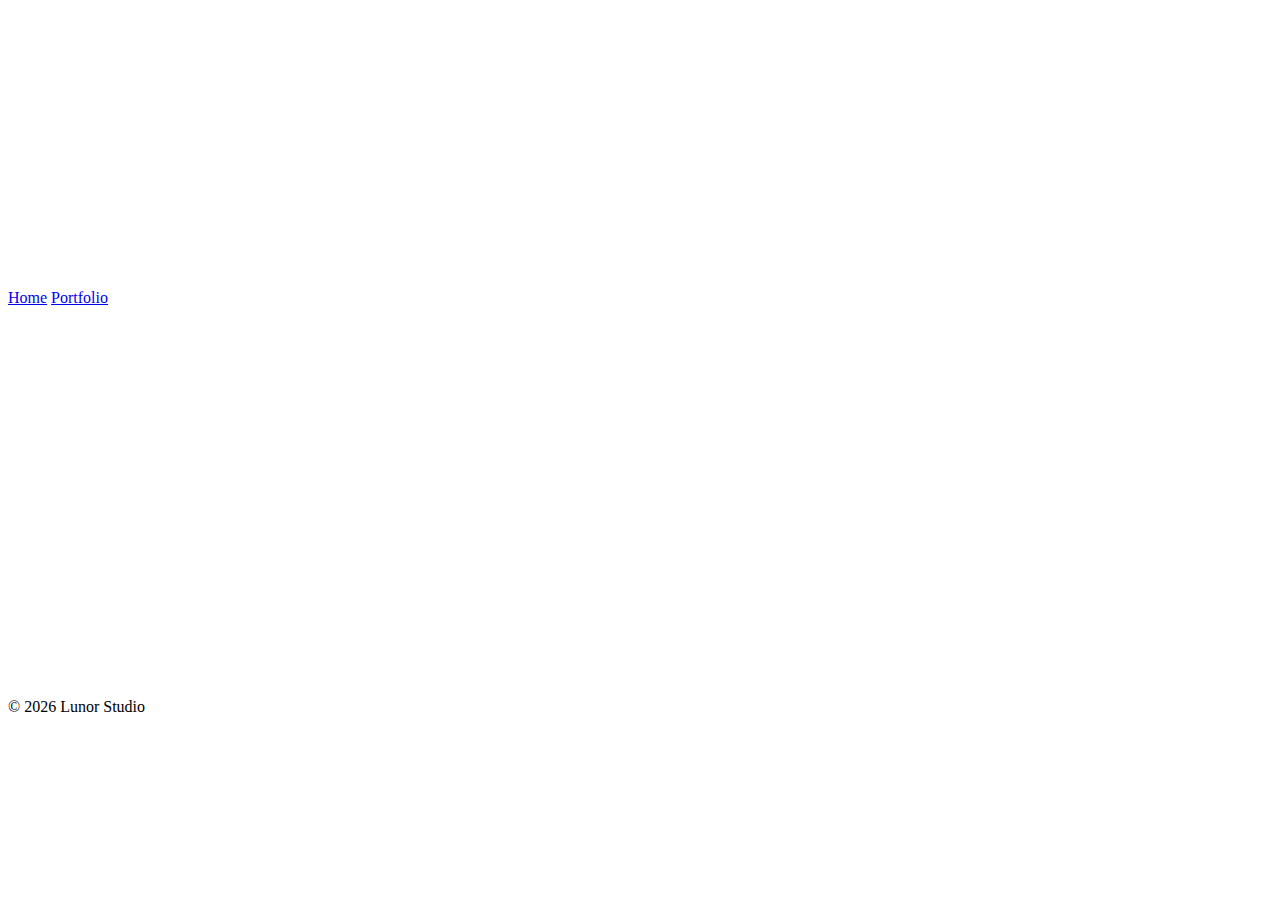
<file: index.html>
<!DOCTYPE html>
<html lang="en">
<head>
<meta charset="UTF-8">
<title>Lunor Studio</title>
<link rel="stylesheet" href="style.css">
</head>
<body>

<header class="fade">
  <img src="logo.png" class="logo">
  <h1>LUNOR STUDIO</h1>
  <p>Minecraft Plugins • Skripts • Maps • Setups</p>

  <a href="https://discord.gg/YOURINVITE" class="discord-btn">Join Discord</a>
</header>

<nav>
  <a href="index.html">Home</a>
  <a href="portfolio.html">Portfolio</a>
</nav>

<section class="fade">
<h2>Services</h2>
<div class="card">Custom Plugins</div>
<div class="card">Skripts</div>
<div class="card">Maps & Builds</div>
<div class="card">Full Server Setups</div>
</section>

<section class="fade">
<h2>Contact Us</h2>

<form action="#">
<input type="text" placeholder="Your Name" required>
<input type="email" placeholder="Your Email" required>
<textarea placeholder="Message"></textarea>
<button type="submit">Send</button>
</form>

</section>

<footer>
© 2026 Lunor Studio
</footer>

<script src="script.js"></script>
</body>
</html>
</file>
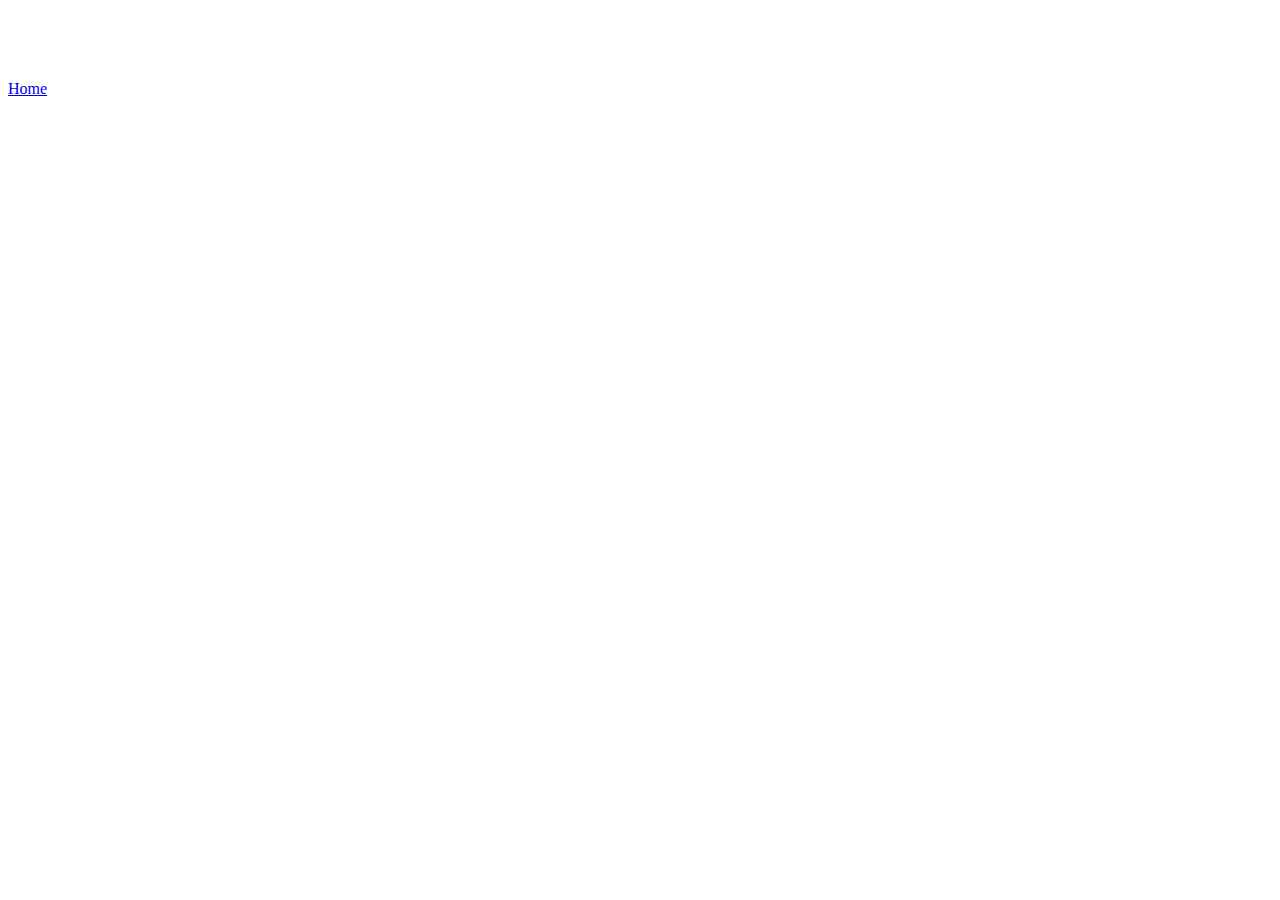
<file: portfolio.html>
<!DOCTYPE html>
<html>
<head>
<title>Lunor Portfolio</title>
<link rel="stylesheet" href="style.css">
</head>
<body>

<header class="fade">
<h1>Our Projects</h1>
</header>

<nav>
<a href="index.html">Home</a>
</nav>

<section class="fade">
<div class="card">Lifesteal Plugin</div>
<div class="card">SkyBlock Setup</div>
<div class="card">PvP Map</div>
</section>

<script src="script.js"></script>
</body>
</html>
</file>
<file: style.css>
.discord-btn {
  display: inline-block;
  margin-top: 15px;
  padding: 10px 20px;
  background: #5865F2;
  color: white;
  border-radius: 8px;
  text-decoration: none;
}

form input, textarea {
  display: block;
  margin: 10px auto;
  padding: 10px;
  width: 220px;
  border-radius: 6px;
  border: none;
}

button {
  padding: 10px 20px;
  background: gold;
  border: none;
  border-radius: 6px;
  cursor: pointer;
}

.fade {
  opacity: 0;
  transform: translateY(20px);
  transition: 0.6s;
}

.fade.show {
  opacity: 1;
  transform: translateY(0);
}
</file>
